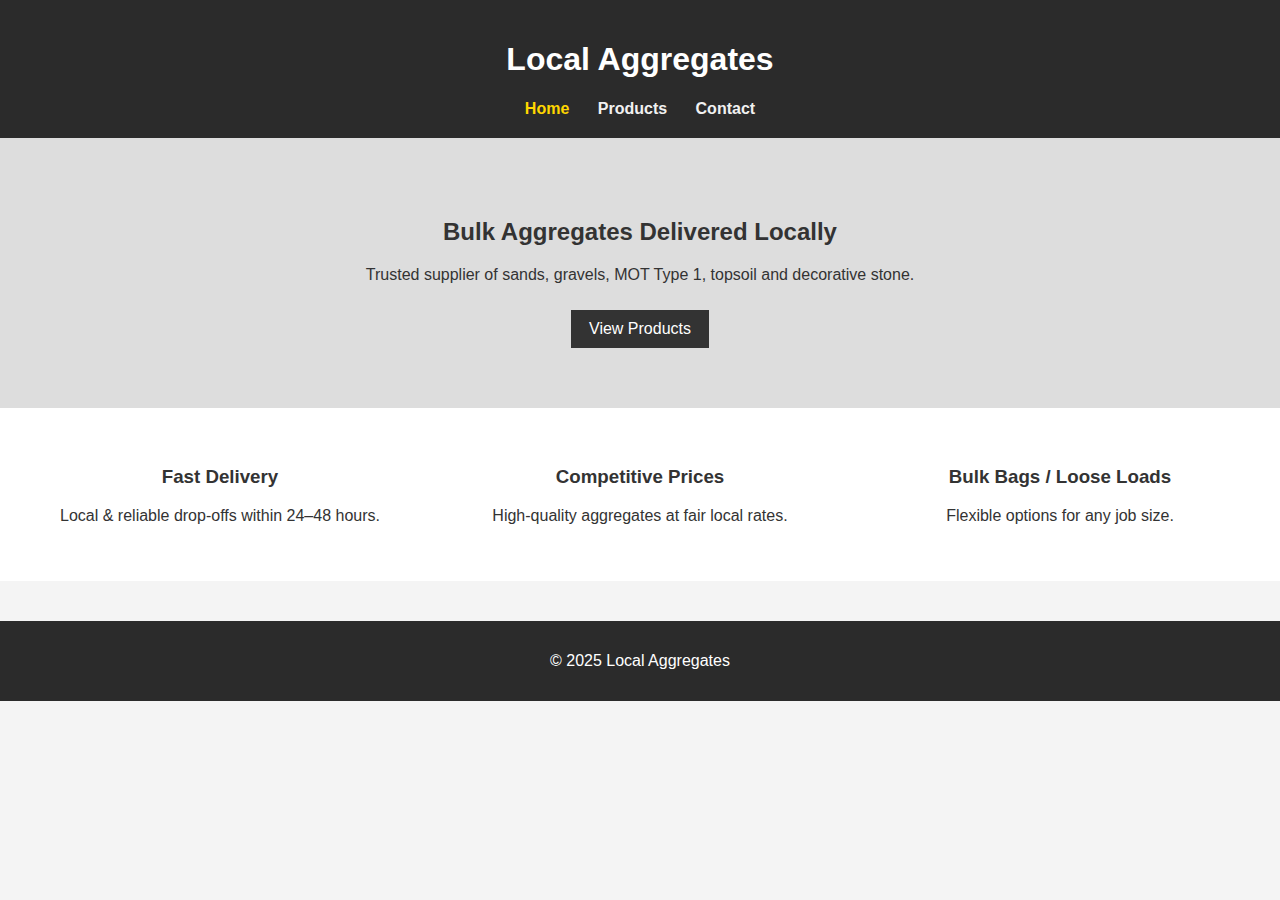
<file: index.html>
<!DOCTYPE html>
<html lang="en">
<head>
  <meta charset="UTF-8">
  <meta name="viewport" content="width=device-width, initial-scale=1.0">
  <title>Local Aggregates | Bulk Bags & Loose Loads</title>
  <link rel="stylesheet" href="style.css">
</head>

<body>
<header>
  <h1>Local Aggregates</h1>
  <nav>
    <a href="index.html" class="active">Home</a>
    <a href="products.html">Products</a>
    <a href="contact.html">Contact</a>
  </nav>
</header>

<section class="hero">
  <h2>Bulk Aggregates Delivered Locally</h2>
  <p>Trusted supplier of sands, gravels, MOT Type 1, topsoil and decorative stone.</p>
  <a href="products.html" class="btn">View Products</a>
</section>

<section class="features">
  <div>
    <h3>Fast Delivery</h3>
    <p>Local & reliable drop-offs within 24–48 hours.</p>
  </div>
  <div>
    <h3>Competitive Prices</h3>
    <p>High-quality aggregates at fair local rates.</p>
  </div>
  <div>
    <h3>Bulk Bags / Loose Loads</h3>
    <p>Flexible options for any job size.</p>
  </div>
</section>

<footer>
  <p>© 2025 Local Aggregates</p>
</footer>

</body>
</html>
</file>
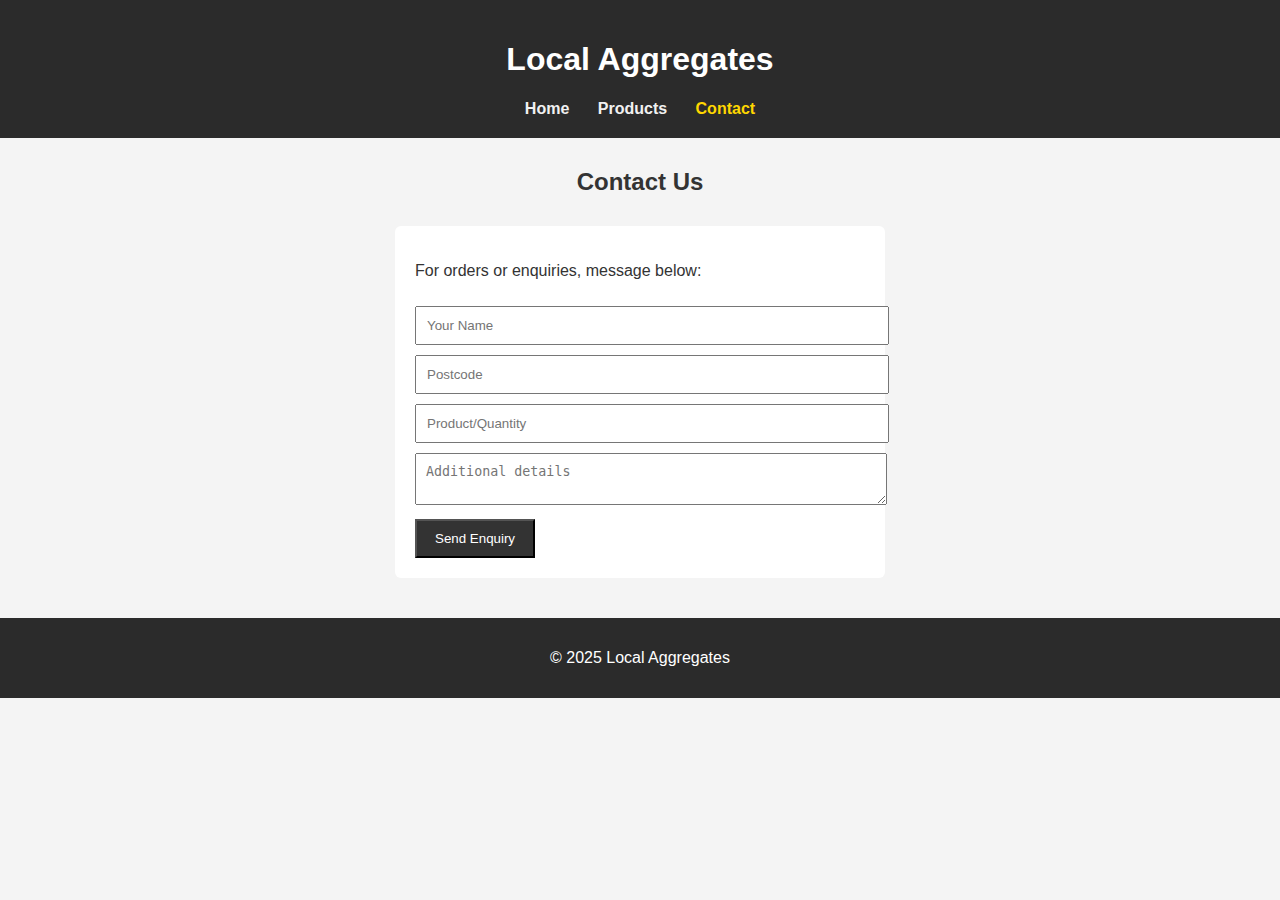
<file: contact.html>
<!DOCTYPE html>
<html lang="en">
<head>
  <meta charset="UTF-8">
  <meta name="viewport" content="width=device-width, initial-scale=1.0">
  <title>Contact | Local Aggregates</title>
  <link rel="stylesheet" href="style.css">
</head>

<body>
<header>
  <h1>Local Aggregates</h1>
  <nav>
    <a href="index.html">Home</a>
    <a href="products.html">Products</a>
    <a href="contact.html" class="active">Contact</a>
  </nav>
</header>

<h2 class="page-title">Contact Us</h2>

<section class="contact-box">
  <p>For orders or enquiries, message below:</p>

  <form action="mailto:your-email@example.com" method="post" enctype="text/plain">
    <input type="text" name="name" placeholder="Your Name" required>
    <input type="text" name="postcode" placeholder="Postcode" required>
    <input type="text" name="product" placeholder="Product/Quantity" required>
    <textarea name="message" placeholder="Additional details"></textarea>
    <button type="submit" class="btn">Send Enquiry</button>
  </form>
</section>

<footer>
  <p>© 2025 Local Aggregates</p>
</footer>

</body>
</html>
</file>
<file: style.css>
body {
  margin: 0;
  font-family: Arial, sans-serif;
  background: #f4f4f4;
  color: #333;
}

header {
  background: #2b2b2b;
  padding: 20px;
  text-align: center;
  color: white;
}

nav a {
  color: #f1f1f1;
  margin: 0 12px;
  text-decoration: none;
  font-weight: bold;
}
nav a.active { color: #ffd700; }

.hero {
  padding: 60px 20px;
  text-align: center;
  background: #ddd;
}
.btn {
  display: inline-block;
  padding: 10px 18px;
  background: #333;
  color: white;
  text-decoration: none;
  margin-top: 10px;
}

.features {
  display: flex;
  justify-content: space-around;
  padding: 40px 10px;
  background: white;
}
.features div {
  width: 30%;
  text-align: center;
}

.page-title {
  text-align: center;
  margin-top: 30px;
}

.product-grid {
  display: grid;
  grid-template-columns: repeat(auto-fit, minmax(220px, 1fr));
  gap: 20px;
  padding: 20px;
}

.product-card {
  background: white;
  padding: 20px;
  border-radius: 6px;
  text-align: center;
  border: 1px solid #ccc;
}

.contact-box {
  max-width: 450px;
  margin: 30px auto;
  background: white;
  padding: 20px;
  border-radius: 6px;
}

input, textarea {
  width: 100%;
  padding: 10px;
  margin-top: 10px;
}

footer {
  text-align: center;
  padding: 15px;
  background: #2b2b2b;
  color: white;
  margin-top: 40px;
}
.product-card img {
  width: 100%;
  height: 150px;
  object-fit: cover;
  border-radius: 6px;
  margin-bottom: 10px;
}
</file>
